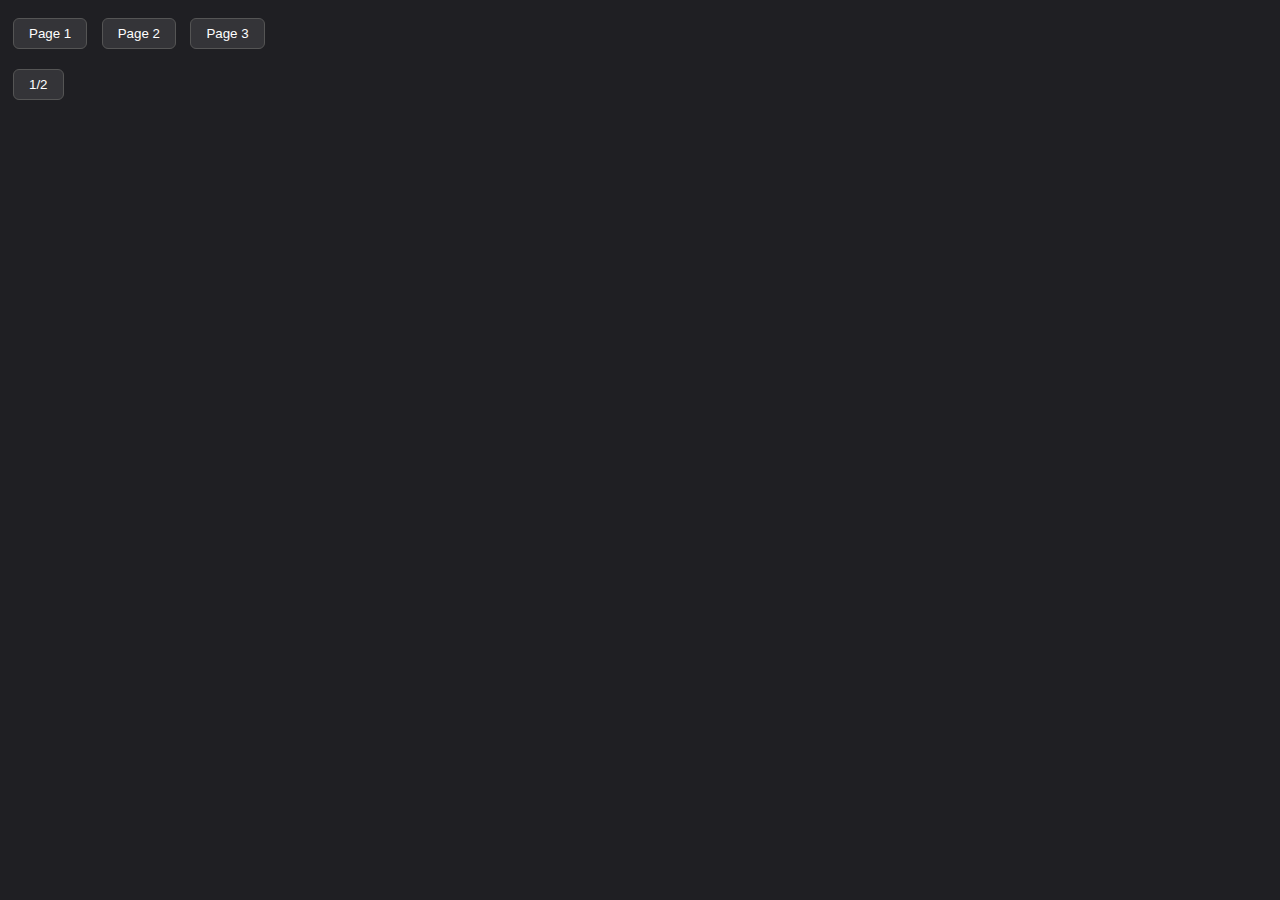
<file: index.html>
<!DOCTYPE html>

<html>
<head>
    <title>Kocka</title>
    <link rel="stylesheet" href="kocka.css">
    <script src="kocka.js"></script>
</head>

<body>
    <a href="index.html"><button>Page 1</button></a>
    <a href="kocka2.html"><button>Page 2</button></a>
    <a href="kocka3.html"><button>Page 3</button></a>
    <br>
    <button>1/2</button>
</body>
</html>
</file>
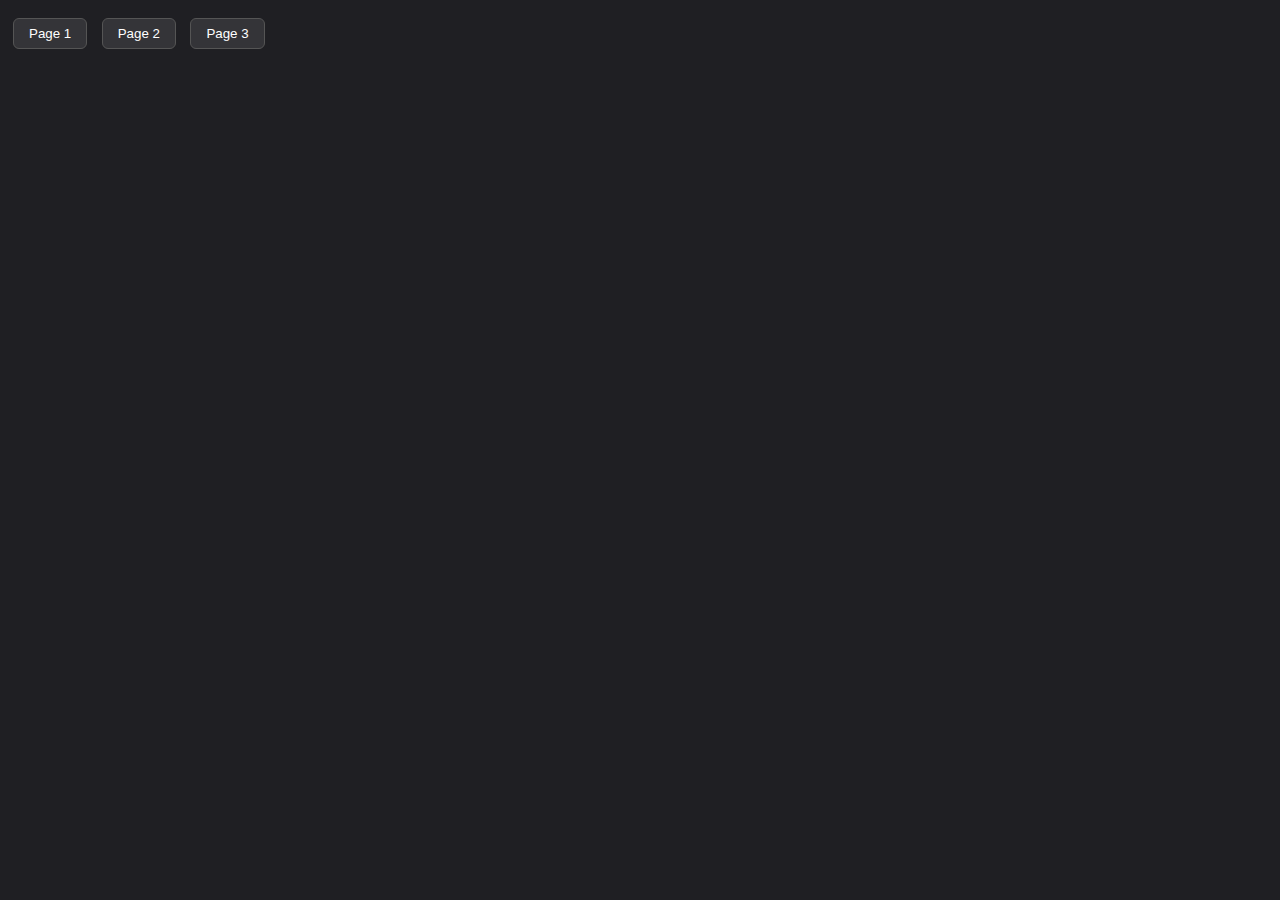
<file: kocka2.html>
<!DOCTYPE html>

<html>
<head>
    <title>Kocka2</title>
    <link rel="stylesheet" href="kocka.css">
    <script src="kocka.js"></script>
</head>

<body>
    <a href="index.html"><button>Page 1</button></a>
    <a href="kocka2.html"><button>Page 2</button></a>
    <a href="kocka3.html"><button>Page 3</button></a>
</body>
</html>
</file>
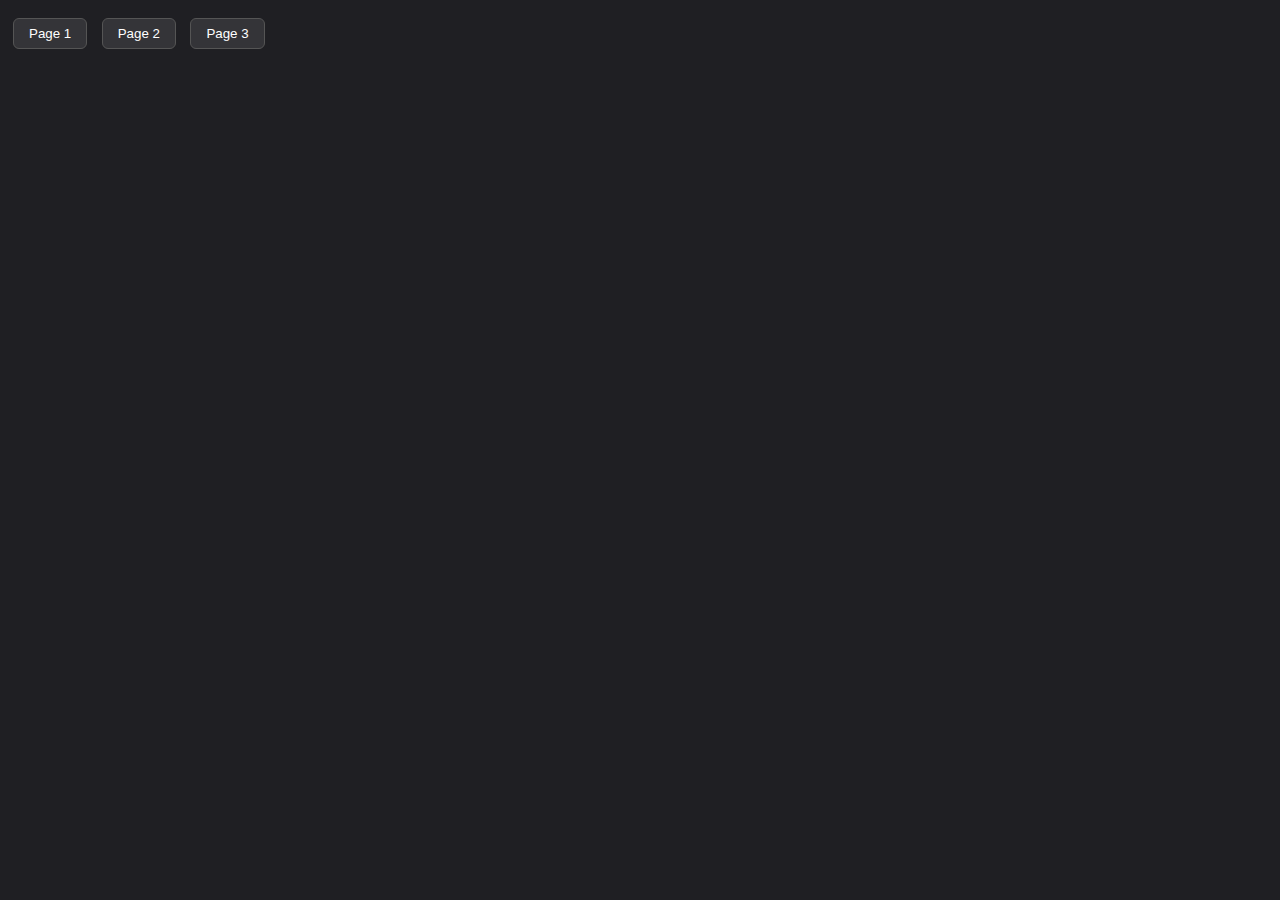
<file: kocka3.html>
<!DOCTYPE html>

<html>
<head>
    <title>Kocka3</title>
    <link rel="stylesheet" href="kocka.css">
    <script src="kocka.js"></script>
</head>

<body>
    <a href="index.html"><button>Page 1</button></a>
    <a href="kocka2.html"><button>Page 2</button></a>
    <a href="kocka3.html"><button>Page 3</button></a>
</body>
</html>
</file>
<file: kocka.css>
body {
    background-color: #1f1f23;
    color: #ffffff;
    font-family: Arial, Helvetica, sans-serif;
}

button{
    background-color:#343438;
    border: 1px solid#555555;
    padding: 7px 15px;
    margin: 10px 5px;
    color:#ffffff;
    border-radius: 6px;
}

button:hover {
    background-color: #545457;
}
</file>
